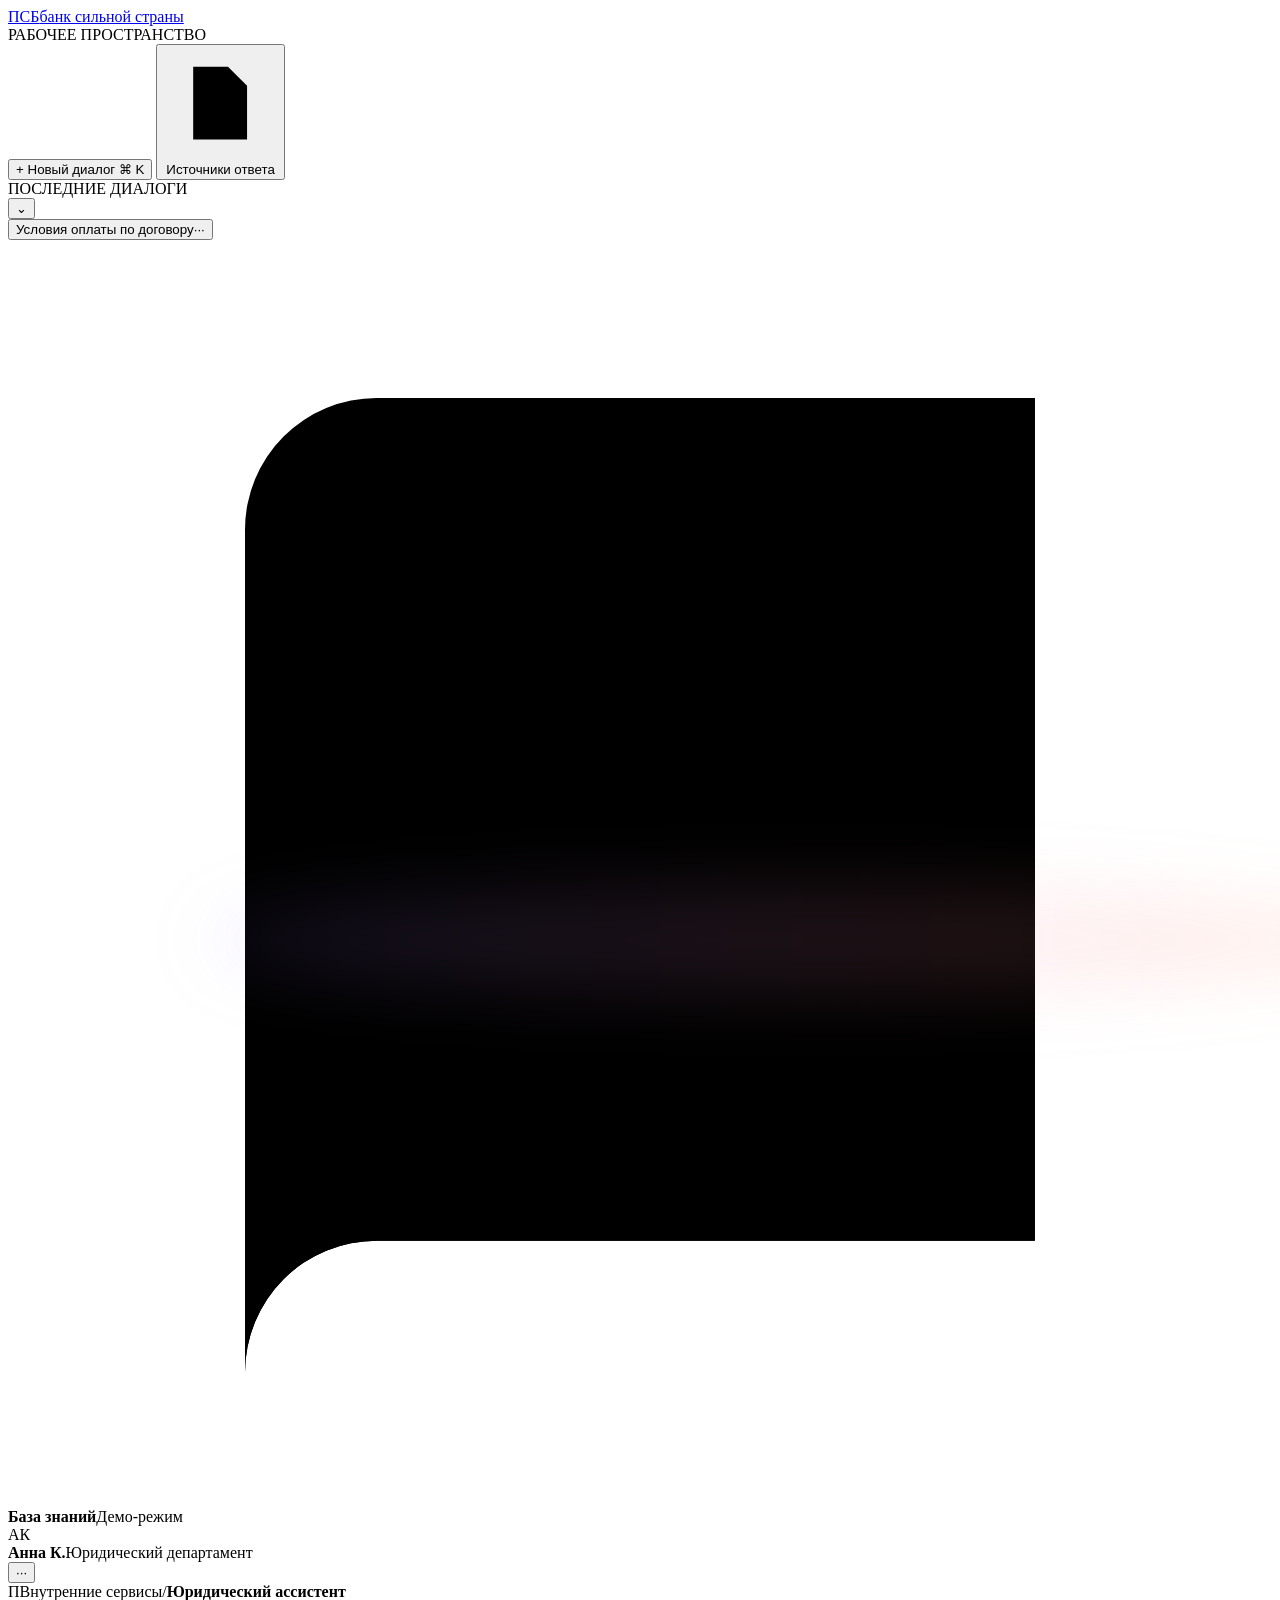
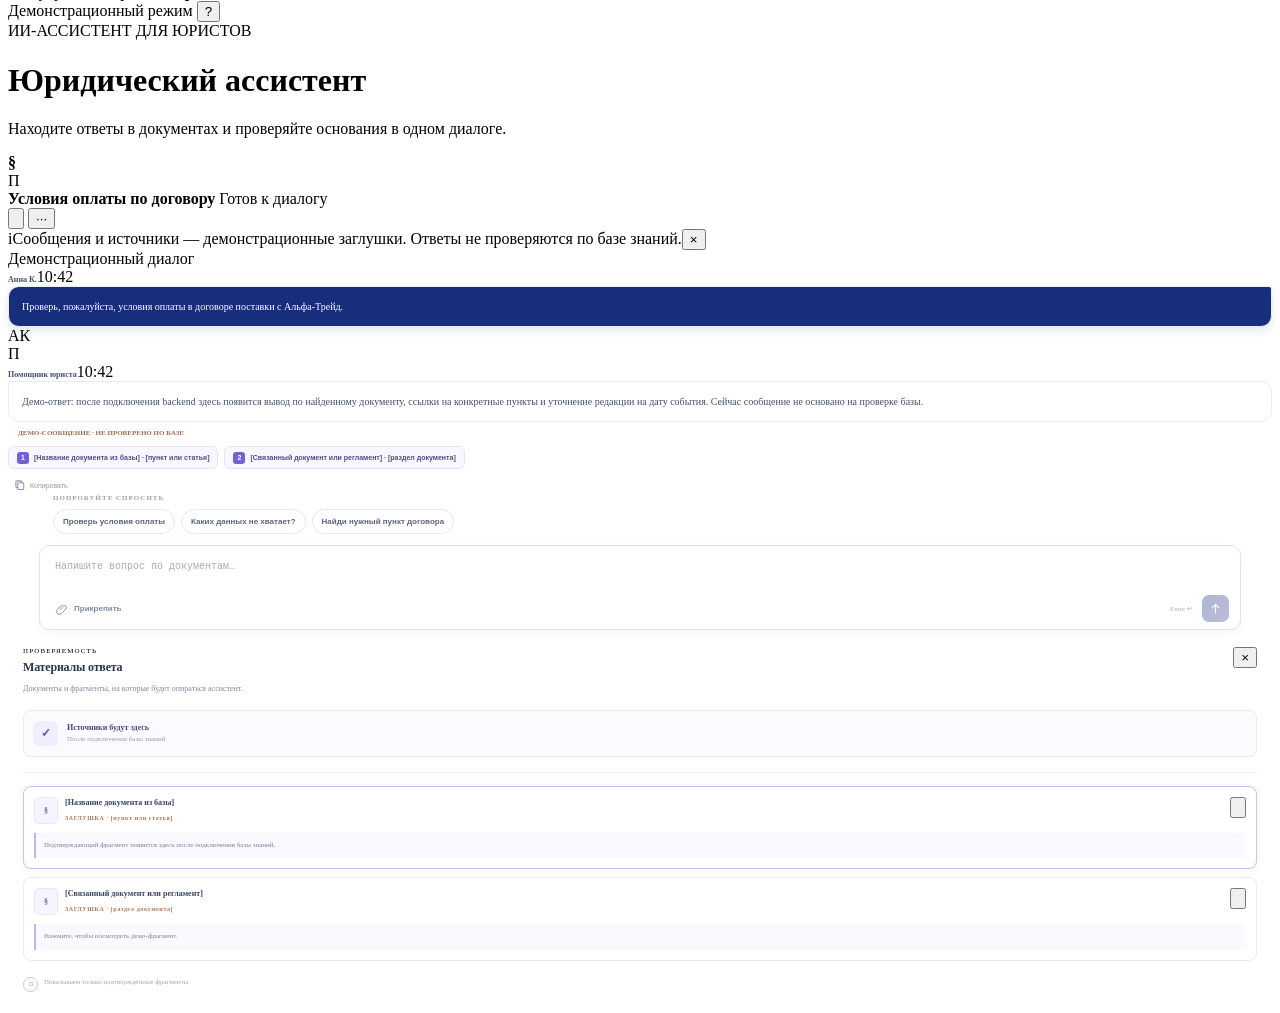
<file: ml/index.html>
<!doctype html>
<html lang="ru">
  <head>
    <meta charset="utf-8" />
    <meta name="viewport" content="width=device-width, initial-scale=1" />
    <meta name="theme-color" content="#071e70" />
    <meta name="description" content="Демонстрационный интерфейс юридического ассистента ПСБ." />
    <title>Юридический ассистент — ПСБ</title>
    <link rel="stylesheet" href="styles.css" />
    <script src="app.js" defer></script>
  </head>
  <body>
    <div class="app-shell">
      <aside class="sidebar" aria-label="Основная навигация">
        <a class="brand" href="#" aria-label="ПСБ — на главную">
          <span class="brand-mark" aria-hidden="true"><i></i><b></b></span>
          <span class="brand-name">ПСБ<span>банк сильной страны</span></span>
        </a>

        <div class="sidebar-section-label">РАБОЧЕЕ ПРОСТРАНСТВО</div>
        <button class="side-action active" id="new-chat" type="button">
          <span class="side-icon plus-icon" aria-hidden="true">+</span>
          <span>Новый диалог</span>
          <span class="shortcut">⌘ K</span>
        </button>
        <button class="side-action" id="show-sources" type="button">
          <span class="side-icon" aria-hidden="true">
            <svg viewBox="0 0 20 20"><path d="M5.2 3.5h6.2l3.4 3.4v9.6H5.2z"/><path d="M11.4 3.7v3.5h3.3M7.5 10h5M7.5 12.8h5"/></svg>
          </span>
          <span>Источники ответа</span>
        </button>

        <div class="sidebar-divider"></div>
        <div class="sidebar-heading-row">
          <div class="sidebar-section-label">ПОСЛЕДНИЕ ДИАЛОГИ</div>
          <button class="tiny-icon-button" type="button" aria-label="Свернуть список">⌄</button>
        </div>
        <div class="history-list" id="history-list">
          <button class="history-item selected" type="button" data-history="current">
            <span class="history-dot"></span>
            <span class="history-title">Условия оплаты по договору</span>
            <span class="history-more" aria-hidden="true">···</span>
          </button>
        </div>

        <div class="sidebar-spacer"></div>
        <div class="knowledge-card">
          <div class="knowledge-icon" aria-hidden="true">
            <svg viewBox="0 0 24 24"><path d="M4.5 5.5A2.5 2.5 0 0 1 7 3h12.5v16H7a2.5 2.5 0 0 0-2.5 2.5z"/><path d="M4.5 5.5v16A2.5 2.5 0 0 1 7 19h12.5M8.5 7h7M8.5 10h7"/></svg>
          </div>
          <div class="knowledge-copy"><strong>База знаний</strong><span>Демо-режим</span></div>
          <span class="demo-dot" title="Интеграция не подключена"></span>
        </div>
        <div class="profile-row">
          <div class="avatar user-avatar">АК</div>
          <div class="profile-copy"><strong>Анна К.</strong><span>Юридический департамент</span></div>
          <button class="tiny-icon-button profile-menu" type="button" aria-label="Меню профиля">···</button>
        </div>
      </aside>

      <main class="main-area">
        <header class="topbar">
          <div class="topbar-context"><span class="context-mark">П</span><span>Внутренние сервисы</span><span class="crumb-separator">/</span><strong>Юридический ассистент</strong></div>
          <div class="topbar-right">
            <span class="demo-badge"><span class="demo-badge-dot"></span>Демонстрационный режим</span>
            <button class="help-button" type="button" aria-label="Справка">?</button>
          </div>
        </header>

        <div class="page-heading">
          <div>
            <div class="eyebrow"><span class="eyebrow-line"></span>ИИ-АССИСТЕНТ ДЛЯ ЮРИСТОВ</div>
            <h1>Юридический ассистент</h1>
            <p>Находите ответы в документах и проверяйте основания в одном диалоге.</p>
          </div>
          <div class="heading-stamp" aria-hidden="true">
            <span class="stamp-orbit orbit-one"></span><span class="stamp-orbit orbit-two"></span>
            <span class="stamp-document"><i></i><i></i><i></i><b>§</b></span>
            <span class="stamp-glow"></span>
          </div>
        </div>

        <section class="chat-layout" aria-label="Демонстрационный чат">
          <div class="chat-panel">
            <div class="chat-panel-header">
              <div class="chat-title-group">
                <div class="assistant-avatar" aria-hidden="true"><span>П</span><i></i></div>
                <div><strong>Помощник юриста</strong><span><span class="online-dot"></span> Готов к диалогу</span></div>
              </div>
              <div class="chat-header-actions">
                <button class="icon-button" id="copy-link" type="button" aria-label="Скопировать ссылку" title="Скопировать ссылку">
                  <svg viewBox="0 0 20 20"><path d="M8.2 11.8a3 3 0 0 0 4.2 0l2.1-2.1a3 3 0 0 0-4.2-4.2l-1.2 1.2"/><path d="M11.8 8.2a3 3 0 0 0-4.2 0l-2.1 2.1a3 3 0 0 0 4.2 4.2l1.2-1.2"/></svg>
                </button>
                <button class="icon-button" id="chat-menu" type="button" aria-label="Дополнительные действия" title="Дополнительные действия">···</button>
              </div>
            </div>

            <div class="demo-notice"><span class="notice-icon">i</span><span>Сообщения и источники — демонстрационные заглушки. Ответы не проверяются по базе знаний.</span><button id="dismiss-notice" type="button" aria-label="Скрыть уведомление">×</button></div>

            <div class="messages" id="messages" aria-live="polite"></div>

            <div class="suggestions" id="suggestions">
              <span class="suggestions-label">ПОПРОБУЙТЕ СПРОСИТЬ</span>
              <div class="suggestion-list">
                <button type="button" class="suggestion-chip">Проверь условия оплаты</button>
                <button type="button" class="suggestion-chip">Каких данных не хватает?</button>
                <button type="button" class="suggestion-chip">Найди нужный пункт договора</button>
              </div>
            </div>

            <form class="composer" id="composer">
              <label class="sr-only" for="message-input">Сообщение юридическому ассистенту</label>
              <textarea id="message-input" rows="1" placeholder="Напишите вопрос по документам…" maxlength="3000"></textarea>
              <div class="composer-bottom">
                <div class="composer-tools">
                  <button class="composer-tool" type="button" id="attach-button" title="Прикрепить документ (демо)">
                    <svg viewBox="0 0 20 20"><path d="m7.2 10.8 4.7-4.7a2.6 2.6 0 0 1 3.7 3.7L9 16.4a4 4 0 0 1-5.7-5.7l6.6-6.6"/></svg><span>Прикрепить</span>
                  </button>
                </div>
                <div class="send-group"><span class="enter-hint">Enter ↵</span><button class="send-button" id="send-button" type="submit" aria-label="Отправить сообщение" disabled>
                  <svg viewBox="0 0 20 20"><path d="M10 15.5V4.7M5.8 8.9 10 4.7l4.2 4.2"/></svg>
                </button></div>
              </div>
            </form>
          </div>

          <aside class="evidence-panel" id="evidence-panel" aria-label="Материалы ответа">
            <div class="evidence-heading">
              <div><div class="eyebrow small-eyebrow">ПРОВЕРЯЕМОСТЬ</div><h2>Материалы ответа</h2></div>
              <button class="icon-button evidence-close" id="close-evidence" type="button" aria-label="Свернуть материалы">×</button>
            </div>
            <p class="evidence-description">Документы и фрагменты, на которые будет опираться ассистент.</p>
            <div class="evidence-status"><span class="status-shield" aria-hidden="true">✓</span><span><strong>Источники будут здесь</strong><small>После подключения базы знаний</small></span></div>
            <div class="evidence-divider"></div>
            <div class="source-list" id="source-list"></div>
            <div class="evidence-footer"><span class="footer-lock" aria-hidden="true">⌑</span><span>Показываем только подтверждённые фрагменты</span></div>
          </aside>
        </section>
        <div class="bottom-ribbon" aria-hidden="true"></div>
      </main>
    </div>

    <div class="toast" id="toast" role="status" aria-live="polite"></div>
  </body>
</html>
</file>
<file: ml/styles.css>
.message-meta strong { color: #45506b; font-size: 8px; font-weight: 800; }
.message-row.user .message-meta { justify-content: flex-end; }
.message-bubble { padding: 11px 13px; border: 1px solid #e9ebf2; border-radius: 3px 11px 11px 11px; color: #44506b; background: #fff; font-size: 10px; font-weight: 500; line-height: 1.7; white-space: pre-wrap; overflow-wrap: anywhere; }
.message-row.user .message-bubble { border-color: #e9ebf5; border-radius: 11px 3px 11px 11px; color: #fff; background: #162e7b; box-shadow: 0 4px 10px rgba(18,42,120,.1); }
.message-note { display: flex; align-items: center; gap: 5px; margin-top: 7px; color: #a06c4e; font-size: 7px; font-weight: 700; }
.message-note::before { width: 5px; height: 5px; border-radius: 50%; background: var(--orange); content: ''; }
.message-sources { display: flex; flex-wrap: wrap; gap: 6px; margin-top: 9px; }
.message-source { display: inline-flex; align-items: center; gap: 5px; min-height: 23px; padding: 3px 8px; border: 1px solid #e3e5f5; border-radius: 6px; color: #4a4d86; background: #f8f7ff; text-align: left; font-size: 7px; font-weight: 700; transition: border-color .15s, background .15s; }
.message-source:hover { border-color: #bdb4f7; background: #f1efff; }
.source-glyph { display: grid; width: 12px; height: 12px; border-radius: 3px; color: #fff; background: #7461d9; place-items: center; font-size: 7px; }
.message-actions { display: flex; gap: 5px; margin-top: 7px; }
.message-action { display: inline-flex; align-items: center; gap: 4px; padding: 3px 6px; border: 0; border-radius: 5px; color: #8f97a8; background: transparent; font-size: 7px; }
.message-action:hover { color: #344984; background: #f4f5f9; }
.message-action svg { width: 12px; height: 12px; fill: none; stroke: currentColor; stroke-linecap: round; stroke-linejoin: round; stroke-width: 1.4; }
.typing-row .message-bubble { display: flex; align-items: center; gap: 4px; min-height: 35px; padding: 10px 13px; }
.typing-dot { width: 4px; height: 4px; border-radius: 50%; background: #8590aa; animation: bounce 1s infinite ease-in-out; }
.typing-dot:nth-child(2) { animation-delay: .15s; }.typing-dot:nth-child(3) { animation-delay: .3s; }
.suggestions { padding: 0 clamp(18px, 4vw, 45px) 11px; }
.suggestions-label { display: block; margin-bottom: 7px; color: #9ba2b2; font-size: 7px; font-weight: 800; letter-spacing: 1px; }
.suggestion-list { display: flex; flex-wrap: wrap; gap: 6px; }
.suggestion-chip { min-height: 25px; padding: 4px 9px; border: 1px solid #e5e8f0; border-radius: 16px; color: #59647f; background: #fff; font-size: 8px; font-weight: 600; transition: border .15s, background .15s, color .15s; }
.suggestion-chip:hover { border-color: #c8c5f0; color: #333584; background: #faf9ff; }
.composer { margin: 0 clamp(12px, 3vw, 31px); padding: 9px 11px 7px 13px; border: 1px solid #dfe3ed; border-radius: 10px; background: #fff; box-shadow: 0 3px 10px rgba(26,41,91,.04); transition: border .18s, box-shadow .18s; }
.composer:focus-within { border-color: #a9a6e9; box-shadow: 0 0 0 3px rgba(115,100,212,.07); }
.composer textarea { display: block; width: 100%; min-height: 30px; max-height: 104px; padding: 4px 2px 6px; resize: none; border: 0; outline: 0; color: #35415e; background: transparent; font-size: 10px; line-height: 1.55; }
.composer textarea::placeholder { color: #a5acba; }
.composer textarea:focus-visible { outline: 0; }
.composer-bottom, .composer-tools, .send-group { display: flex; align-items: center; }
.composer-bottom { justify-content: space-between; min-height: 25px; }
.composer-tools { gap: 12px; }
.composer-tool { display: flex; align-items: center; gap: 5px; padding: 4px 2px; border: 0; color: #828ba0; background: transparent; font-size: 8px; font-weight: 600; }
.composer-tool:hover { color: #45448d; }
.composer-tool svg { width: 14px; height: 14px; fill: none; stroke: currentColor; stroke-linecap: round; stroke-linejoin: round; stroke-width: 1.4; }
.composer-hint { color: #a5aaba; font-size: 7px; }
.send-group { gap: 9px; }
.enter-hint { color: #a6adbb; font-size: 7px; }
.send-button { display: grid; width: 27px; height: 27px; padding: 0; border: 0; border-radius: 7px; color: #fff; background: linear-gradient(145deg, #183582, #3b4096); place-items: center; transition: opacity .15s, transform .15s; }
.send-button:disabled { cursor: not-allowed; opacity: .35; }
.send-button:not(:disabled):hover { transform: translateY(-1px); box-shadow: 0 4px 9px rgba(27,48,134,.2); }
.send-button svg { width: 15px; height: 15px; fill: none; stroke: currentColor; stroke-linecap: round; stroke-linejoin: round; stroke-width: 1.5; }
.chat-footnote { display: flex; justify-content: space-between; padding: 8px clamp(15px, 3vw, 31px) 10px; color: #a4aaba; font-size: 7px; }
.chat-footnote span { color: #b6bbc7; }

.evidence-panel { display: flex; flex-direction: column; padding: 17px 15px 13px; overflow: auto; }
.evidence-heading { display: flex; align-items: flex-start; justify-content: space-between; }
.small-eyebrow { font-size: 7px; letter-spacing: 1.1px; }
.evidence-heading h2 { margin: 5px 0 0; color: #293451; font-size: 12px; font-weight: 800; letter-spacing: -.2px; }
.evidence-close { display: grid; }
.evidence-panel.collapsed { display: none; }
.evidence-description { margin: 8px 0 14px; color: #81899b; font-size: 8px; line-height: 1.6; }
.evidence-status { display: flex; align-items: center; gap: 9px; padding: 10px 9px; border: 1px solid #e8e9f4; border-radius: 8px; background: #fafaff; }
.status-shield { display: grid; width: 25px; height: 25px; flex: 0 0 25px; border-radius: 7px; color: #5d54bd; background: #efedff; place-items: center; font-size: 12px; font-weight: 800; }
.evidence-status > span:last-child { display: flex; flex-direction: column; gap: 3px; }
.evidence-status strong { color: #484c80; font-size: 8px; font-weight: 800; }
.evidence-status small { color: #999db0; font-size: 7px; }
.evidence-divider { height: 1px; margin: 15px 0 13px; background: #eff0f5; }
.source-list { display: flex; flex-direction: column; gap: 8px; }
.source-card { padding: 10px; border: 1px solid #e9ebf1; border-radius: 8px; background: #fff; transition: border .15s, box-shadow .15s; }
.source-card.selected { border-color: #c7c2f2; box-shadow: 0 2px 9px rgba(77,65,160,.06); }
.source-card-head { display: flex; align-items: flex-start; gap: 7px; }
.source-file-icon { display: grid; width: 22px; height: 25px; flex: 0 0 22px; border: 1px solid #e7e5f7; border-radius: 5px; color: #6459bf; background: #f6f4ff; place-items: center; font-size: 8px; font-weight: 800; }
.source-card-title { flex: 1; color: #38435e; font-size: 8px; font-weight: 800; line-height: 1.45; }
.source-tag { margin-top: 5px; color: #b17851; font-size: 6px; font-weight: 800; letter-spacing: .6px; }
.source-excerpt { margin: 9px 0 0; padding: 7px 8px; border-left: 2px solid #bdb4f6; color: #7a8195; background: #faf9ff; font-size: 7px; line-height: 1.65; }
.source-empty { padding: 12px 10px; border: 1px dashed #e1e4ec; border-radius: 8px; color: #9199ab; background: #fcfcfe; font-size: 8px; line-height: 1.65; }
.source-empty strong { display: block; margin-bottom: 4px; color: #68728a; font-size: 8px; }
.evidence-footer { display: flex; align-items: flex-start; gap: 6px; margin-top: auto; padding-top: 16px; color: #a0a6b4; font-size: 7px; line-height: 1.5; }
.footer-lock { display: grid; width: 13px; height: 13px; flex: 0 0 13px; border: 1px solid #c5cad6; border-radius: 50%; place-items: center; font-size: 8px; }
.bottom-ribbon { position: absolute; z-index: 0; right: -8%; bottom: -96px; left: 16%; height: 112px; border-radius: 50%; background: linear-gradient(90deg, rgba(155,124,255,.12), rgba(245,143,168,.12) 63%, rgba(255,118,73,.13)); filter: blur(34px); pointer-events: none; }
.toast { position: fixed; z-index: 10; right: 20px; bottom: 20px; max-width: min(360px, calc(100vw - 40px)); padding: 10px 14px; border: 1px solid rgba(255,255,255,.12); border-radius: 8px; color: #fff; background: #172962; box-shadow: 0 9px 24px rgba(7,30,112,.2); font-size: 10px; opacity: 0; pointer-events: none; transform: translateY(8px); transition: opacity .2s, transform .2s; }
.toast.visible { opacity: 1; transform: translateY(0); }
.sr-only { position: absolute; width: 1px; height: 1px; padding: 0; overflow: hidden; clip: rect(0,0,0,0); white-space: nowrap; clip-path: inset(50%); }

@keyframes appear { from { opacity: 0; transform: translateY(5px); } to { opacity: 1; transform: translateY(0); } }
@keyframes bounce { 0%, 80%, 100% { transform: translateY(0); opacity: .55; } 40% { transform: translateY(-3px); opacity: 1; } }

@media (min-width: 1600px) {
  .app-shell { grid-template-columns: 278px minmax(0, 1fr); }
  .chat-layout { grid-template-columns: minmax(0, 1fr) 286px; gap: 18px; padding-right: 34px; padding-left: 34px; }
  .topbar { padding-right: 42px; padding-left: 42px; }
  .page-heading { min-height: 138px; padding-left: 50px; }
  h1 { font-size: 30px; }
  .messages { padding-right: clamp(28px, 5vw, 64px); padding-left: clamp(28px, 5vw, 64px); }
}

@media (max-width: 1100px) {
  .app-shell { grid-template-columns: 218px minmax(0, 1fr); }
  .sidebar { padding-right: 12px; padding-left: 12px; }
  .chat-layout { grid-template-columns: minmax(0, 1fr) 230px; gap: 11px; padding-right: 16px; padding-left: 16px; }
  .topbar { padding-right: 22px; padding-left: 22px; }
  .page-heading { padding-right: 24px; padding-left: 28px; }
  .heading-stamp { margin-right: 0; }
  .composer-hint { display: none; }
}

@media (max-width: 840px) {
  .app-shell { grid-template-columns: 66px minmax(0, 1fr); }
  .sidebar { align-items: center; padding: 18px 9px 12px; }
  .brand { margin: 0 0 38px; }
  .brand-name, .sidebar-section-label, .side-action > span:not(.side-icon), .shortcut, .sidebar-divider, .sidebar-heading-row, .history-list, .knowledge-copy, .demo-dot, .profile-copy, .profile-menu { display: none; }
  .side-action { justify-content: center; width: 43px; height: 43px; min-height: 43px; margin-bottom: 6px; padding: 0; }
  .side-icon { flex-basis: 19px; }
  .sidebar-spacer { min-height: 15px; }
  .knowledge-card { width: 43px; min-height: 43px; justify-content: center; margin: 0 0 13px; padding: 0; }
  .profile-row { padding: 0; }
  .topbar { height: 55px; min-height: 55px; padding: 0 17px; }
  .chat-layout { grid-template-columns: minmax(0, 1fr); padding-bottom: 14px; }
  .evidence-panel { display: none; }
  .evidence-panel.mobile-open:not(.collapsed) { position: absolute; z-index: 5; top: 12px; right: 12px; bottom: 24px; display: flex; width: min(280px, calc(100% - 24px)); box-shadow: 0 12px 36px rgba(12,28,82,.2); }
  .page-heading { min-height: 112px; }
  .heading-stamp { margin-right: 6px; transform: scale(.87); transform-origin: center right; }
}

@media (max-width: 580px) {
  body { overflow: auto; }
  .app-shell { min-height: 100%; height: 100dvh; grid-template-columns: 1fr; grid-template-rows: 46px minmax(0, 1fr); }
  .sidebar { position: relative; z-index: 3; display: flex; height: 46px; min-height: 46px; flex-direction: row; justify-content: space-between; padding: 0 13px; }
  .brand { margin: 0; }
  .brand-mark { width: 23px; height: 25px; transform: scale(.83); transform-origin: left center; }
  .brand-name { display: flex; font-size: 19px; }
  .brand-name span { display: none; }
  .sidebar > .sidebar-section-label, .sidebar-divider, .sidebar-heading-row, .history-list, .sidebar-spacer, .knowledge-card, .profile-row { display: none; }
  .side-action { display: none; }
  .sidebar::after { margin-left: auto; color: #bac6ee; content: 'ПСБ · Юридический ассистент'; font-size: 9px; font-weight: 600; }
  .main-area { min-height: 0; }
  .topbar { height: 44px; min-height: 44px; padding: 0 13px; }
  .topbar-context { gap: 6px; font-size: 8px; }
  .context-mark { width: 18px; height: 18px; font-size: 9px; }
  .topbar-context > span:nth-child(2), .crumb-separator { display: none; }
  .demo-badge { height: 22px; padding: 0 7px; font-size: 7px; }
  .topbar-right { gap: 7px; }
  .help-button { width: 21px; height: 21px; }
  .page-heading { min-height: 99px; padding: 13px 16px 12px; }
  .page-heading .eyebrow { font-size: 7px; }
  h1 { margin-top: 6px; font-size: 20px; }
  .page-heading p { max-width: 275px; font-size: 8px; }
  .heading-stamp { position: absolute; right: 1px; bottom: 3px; opacity: .55; transform: scale(.65); }
  .chat-layout { display: flex; padding: 0 8px 9px; }
  .chat-panel { flex: 1; }
  .chat-panel-header { min-height: 48px; padding: 0 11px; }
  .demo-notice { padding: 5px 10px; font-size: 7px; }
  .messages { gap: 13px; padding: 16px 11px 12px; }
  .message-content { max-width: 88%; }
  .message-bubble { padding: 9px 10px; font-size: 9px; }
  .suggestions { padding: 0 11px 9px; }
  .suggestion-list { gap: 5px; }
  .suggestion-chip { padding: 4px 7px; font-size: 7px; }
  .composer { margin: 0 8px; padding: 7px 8px 6px 10px; }
  .composer textarea { font-size: 9px; }
  .composer-tool span, .enter-hint { display: none; }
  .composer-tools { gap: 4px; }
  .chat-footnote { padding: 7px 10px 8px; font-size: 6px; }
}

@media (prefers-reduced-motion: reduce) {
  *, *::before, *::after { scroll-behavior: auto !important; animation-duration: .01ms !important; animation-iteration-count: 1 !important; transition-duration: .01ms !important; }
}


/* Source document download controls */
</file>
